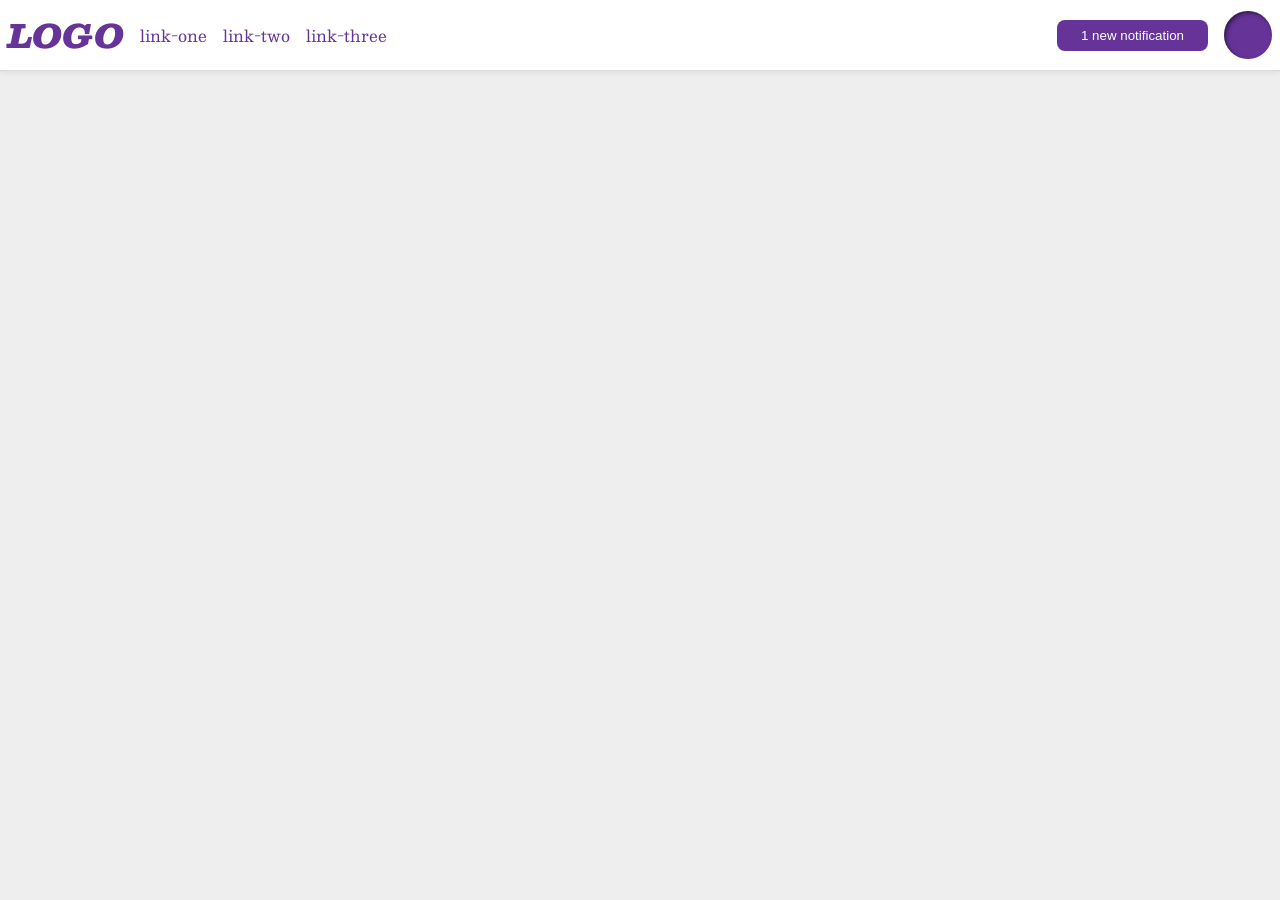
<file: foundations/flex/03-flex-header-2/index.html>
<!DOCTYPE html>
<html lang="en">
  <head>
    <meta charset="UTF-8">
    <meta http-equiv="X-UA-Compatible" content="IE=edge">
    <meta name="viewport" content="width=device-width, initial-scale=1.0">
    <title>Flex Header 2</title>
    <link rel="stylesheet" href="style.css">
  </head>
  <body>
    <div class="header">
      <div class="left-side">
        <div class="logo">
          LOGO
        </div>
        <ul class="links">
          <li><a href="https://google.com">link-one</a></li>
          <li><a href="https://google.com">link-two</a></li>
          <li><a href="https://google.com">link-three</a></li>
        </ul>
      </div>
      <div class="right-side">
        <button class="notifications">
          1 new notification
        </button>
        <div class="profile-image"></div>
      </div>
    </div>
  </body>
</html>
</file>
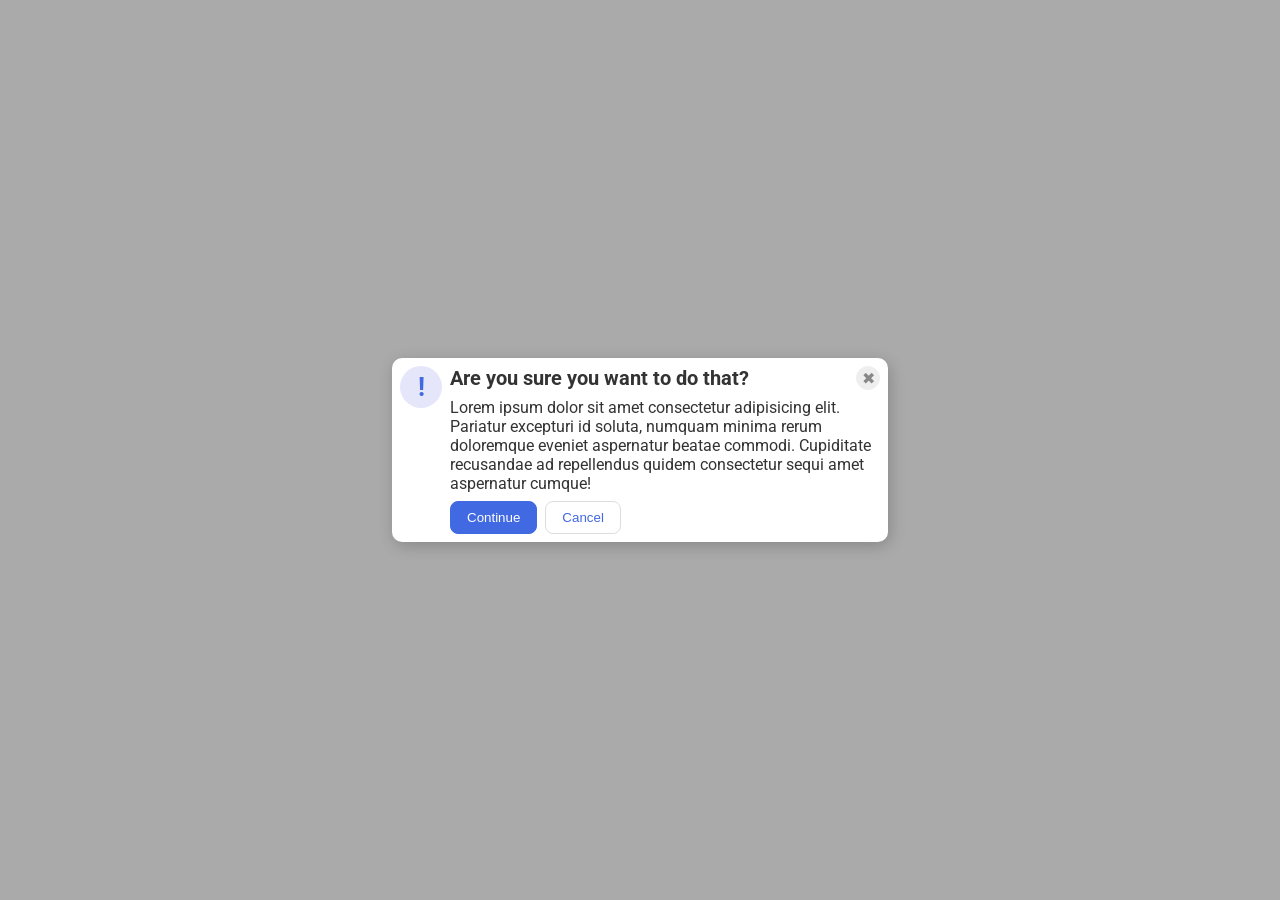
<file: foundations/flex/05-flex-modal/index.html>
<!DOCTYPE html>
<html lang="en">
  <head>
    <meta charset="UTF-8">
    <meta http-equiv="X-UA-Compatible" content="IE=edge">
    <meta name="viewport" content="width=device-width, initial-scale=1.0">
    <link rel="stylesheet" href="style.css">
    <title>Modal</title>
  </head>
  <body>
    <div class="modal">
      <div class="icon-container">
        <div class="icon">!</div>
      </div>
      <div class="content-container">
        <div class="top">
          <div class="header">Are you sure you want to do that?</div>
          <button class="close-button">✖</button>
        </div>
        <div class="text">Lorem ipsum dolor sit amet consectetur adipisicing elit. Pariatur excepturi id soluta, numquam minima rerum doloremque eveniet aspernatur beatae commodi. Cupiditate recusandae ad repellendus quidem consectetur sequi amet aspernatur cumque!</div>
        <div class="buttons">  
          <button class="continue">Continue</button>
          <button class="cancel">Cancel</button>
        </div>
      </div>
    </div>
  </body>
</html>
</file>
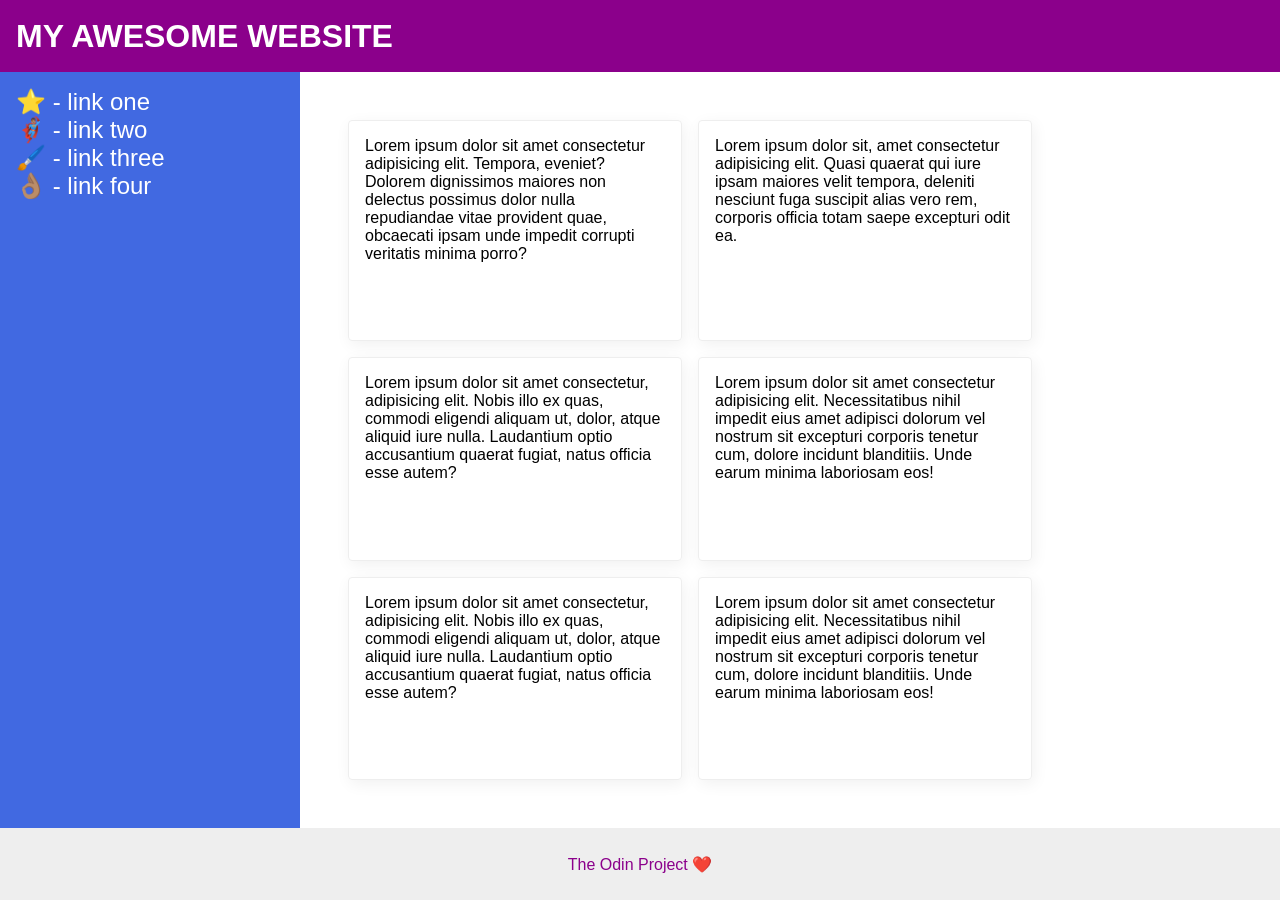
<file: foundations/flex/07-flex-layout-2/index.html>
<!DOCTYPE html>
<html lang="en">
  <head>
    <meta charset="UTF-8">
    <meta http-equiv="X-UA-Compatible" content="IE=edge">
    <meta name="viewport" content="width=device-width, initial-scale=1.0">
    <title>The Holy Grail</title>
    <link rel="stylesheet" href="style.css">
  </head>
  <body>
    <div class="header">
      MY AWESOME WEBSITE
    </div>
    <div class="middle">
      <div class="sidebar">
        <ul>
          <li><a href="#">⭐ - link one</a></li>
          <li><a href="#">🦸🏽‍♂️ - link two</a></li>
          <li><a href="#">🖌️ - link three</a></li>
          <li><a href="#">👌🏽 - link four</a></li>
        </ul>
      </div>
      <div class="content">
        <div class="card">Lorem ipsum dolor sit amet consectetur adipisicing elit. Tempora, eveniet? Dolorem dignissimos maiores non delectus possimus dolor nulla repudiandae vitae provident quae, obcaecati ipsam unde impedit corrupti veritatis minima porro?</div>
        <div class="card">Lorem ipsum dolor sit, amet consectetur adipisicing elit. Quasi quaerat qui iure ipsam maiores velit tempora, deleniti nesciunt fuga suscipit alias vero rem, corporis officia totam saepe excepturi odit ea.</div>
        <div class="card">Lorem ipsum dolor sit amet consectetur, adipisicing elit. Nobis illo ex quas, commodi eligendi aliquam ut, dolor, atque aliquid iure nulla. Laudantium optio accusantium quaerat fugiat, natus officia esse autem?</div>
        <div class="card">Lorem ipsum dolor sit amet consectetur adipisicing elit. Necessitatibus nihil impedit eius amet adipisci dolorum vel nostrum sit excepturi corporis tenetur cum, dolore incidunt blanditiis. Unde earum minima laboriosam eos!</div>
        <div class="card">Lorem ipsum dolor sit amet consectetur, adipisicing elit. Nobis illo ex quas, commodi eligendi aliquam ut, dolor, atque aliquid iure nulla. Laudantium optio accusantium quaerat fugiat, natus officia esse autem?</div>
        <div class="card">Lorem ipsum dolor sit amet consectetur adipisicing elit. Necessitatibus nihil impedit eius amet adipisci dolorum vel nostrum sit excepturi corporis tenetur cum, dolore incidunt blanditiis. Unde earum minima laboriosam eos!</div>
      </div>
    </div>
    <div class="footer">
      The Odin Project ❤️
    </div>
  </body>
</html>
</file>
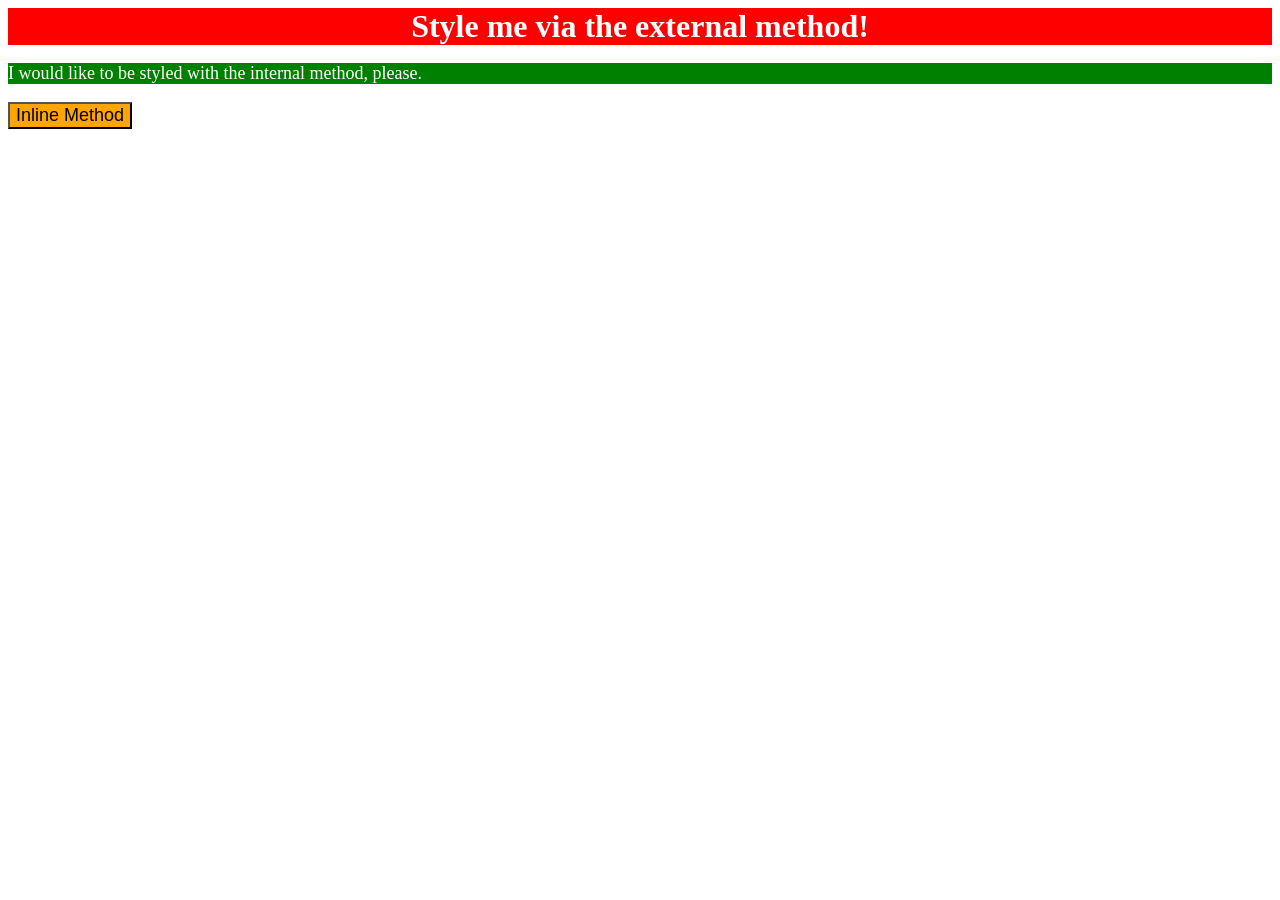
<file: foundations/intro-to-css/01-css-methods/index.html>
<!DOCTYPE html>
<html lang="en">
  <head>
    <meta charset="UTF-8">
    <meta http-equiv="X-UA-Compatible" content="IE=edge">
    <meta name="viewport" content="width=device-width, initial-scale=1.0">
    <title>Methods for Adding CSS</title>

    <link rel="stylesheet" href="styles.css"></link>

    <style>
      p{
        background-color: green;
        font-size: 18px;
        color: white;
      }
    </style>
  </head>
  <body>
    <div>Style me via the external method!</div>
    <p>I would like to be styled with the internal method, please.</p>
    <button style="background-color: orange; font-size: 18px;">Inline Method</button>
  </body>
</html>
</file>
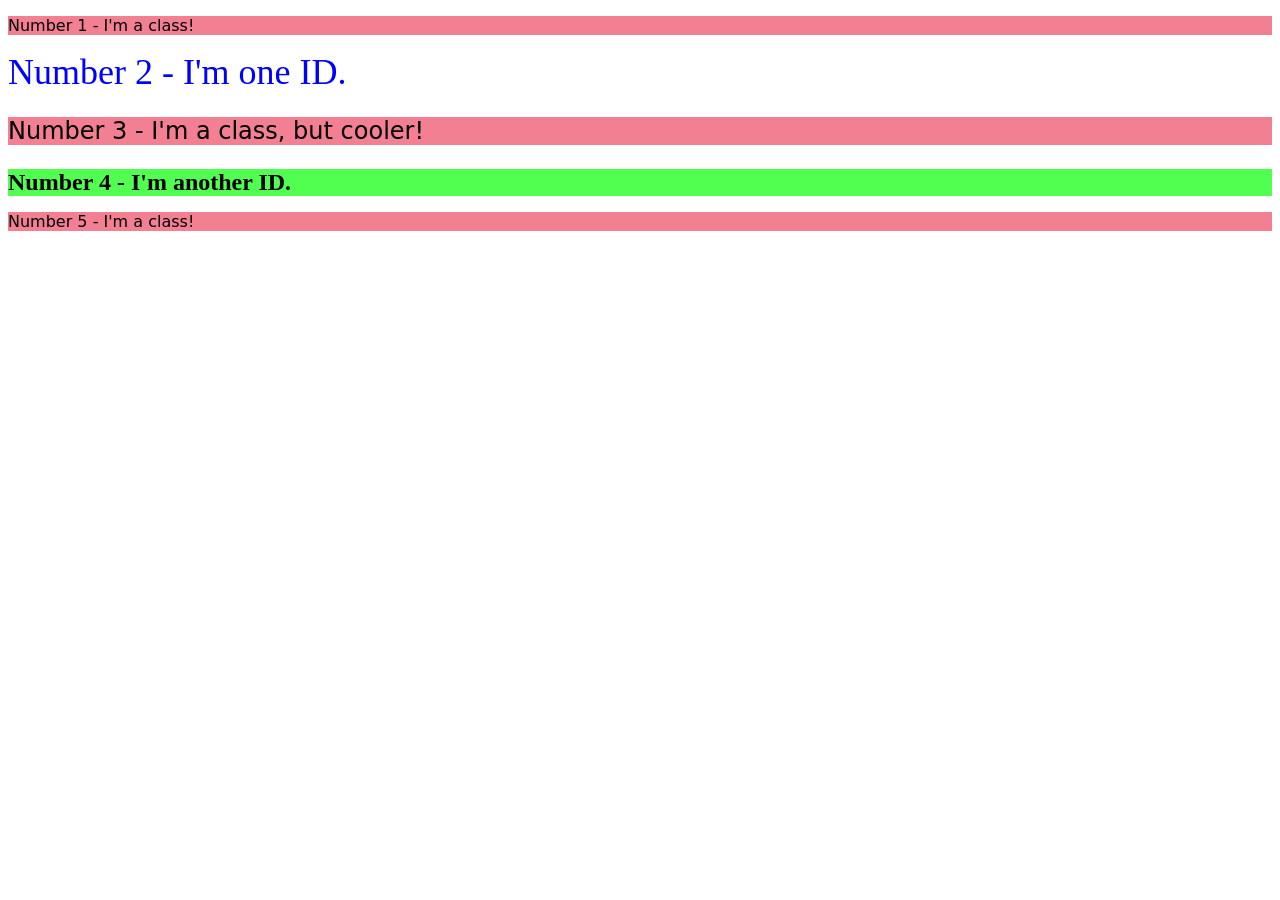
<file: foundations/intro-to-css/02-class-id-selectors/index.html>
<!DOCTYPE html>
<html lang="en">
  <head>
    <meta charset="UTF-8">
    <meta http-equiv="X-UA-Compatible" content="IE=edge">
    <meta name="viewport" content="width=device-width, initial-scale=1.0">
    <title>Class and ID Selectors</title>
    <link rel="stylesheet" href="style.css">
  </head>
  <body>
    <p class="odd">Number 1 - I'm a class!</p>
    <div id="n2">Number 2 - I'm one ID.</div>
    <p class="odd f24">Number 3 - I'm a class, but cooler!</p>
    <div class="f24" id="n4">Number 4 - I'm another ID.</div>
    <p class="odd">Number 5 - I'm a class!</p>
  </body>
</html>
</file>
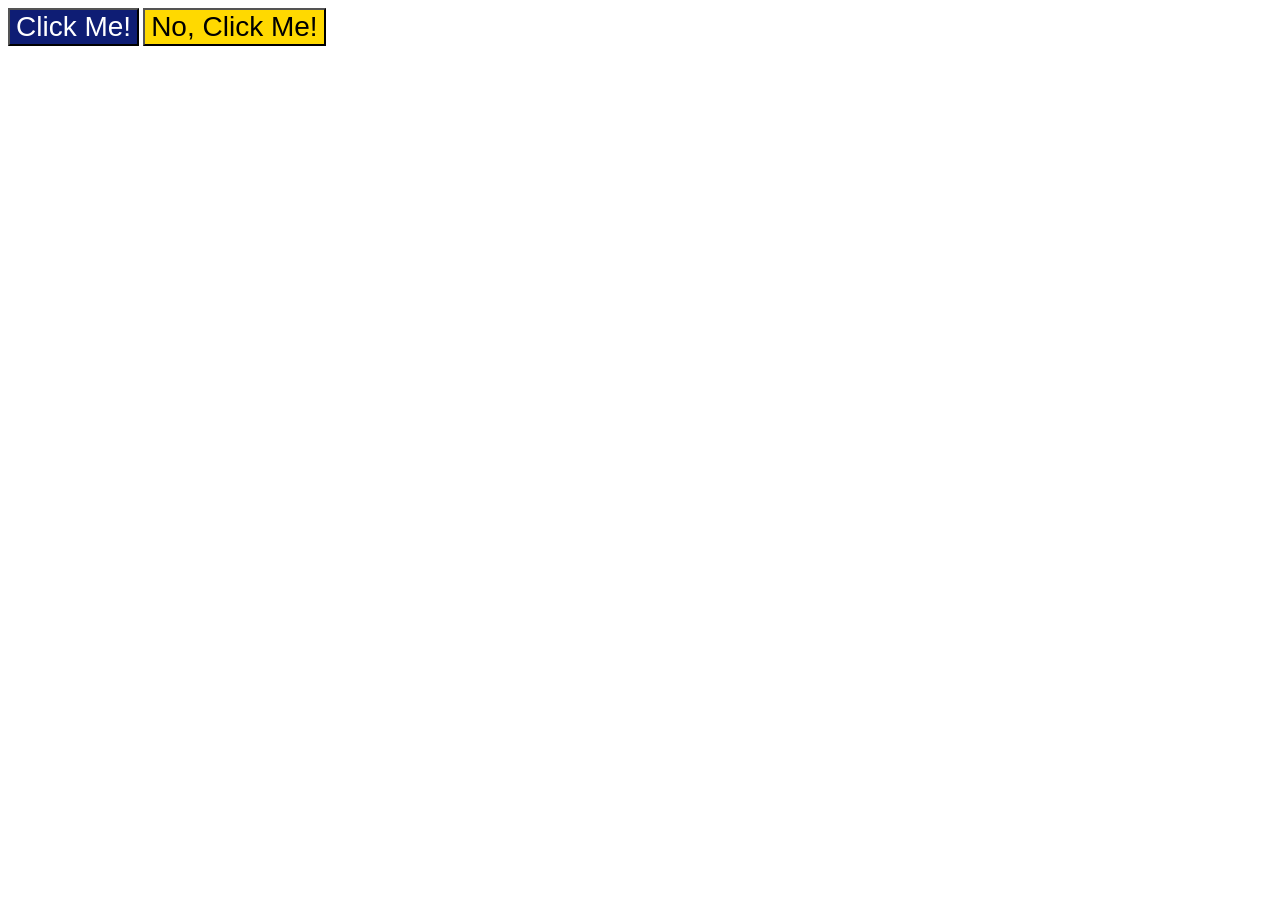
<file: foundations/intro-to-css/03-grouping-selectors/index.html>
<!DOCTYPE html>
<html lang="en">
  <head>
    <meta charset="UTF-8">
    <meta http-equiv="X-UA-Compatible" content="IE=edge">
    <meta name="viewport" content="width=device-width, initial-scale=1.0">
    <title>Grouping Selectors</title>
    <link rel="stylesheet" href="style.css">
  </head>
  <body>
    <button class="b1">Click Me!</button>
    <button class="b2">No, Click Me!</button>
  </body>
</html>
</file>
<file: foundations/flex/03-flex-header-2/style.css>
/* this is some magical font-importing.  
you'll learn about it later. */
@import url('https://fonts.googleapis.com/css2?family=Besley:ital,wght@0,400;1,900&display=swap');

body {
  margin: 0;
  background: #eee;
  font-family: Besley, serif;
}

.header {
  background: white;
  border-bottom: 1px solid #ddd;
  box-shadow: 0 0 8px rgba(0,0,0,.1);
  display: flex;
  justify-content: space-between;
  align-items: center;
  padding: 8px;
}

.left-side, .right-side {
  display: flex;
  align-items: center;
  gap: 16px;
}

.profile-image {
  background: rebeccapurple;
  box-shadow: inset 2px 2px 4px rgba(0,0,0,.5);
  border-radius: 50%;
  width: 48px;
  height: 48px;
}

.logo {
  color: rebeccapurple;
  font-size: 32px;
  font-weight: 900;
  font-style: italic;
}

button {
  border: none;
  border-radius: 8px;
  background: rebeccapurple;
  color: white;
  padding: 8px 24px;
}

a {
  /* this removes the line under our links */
  text-decoration: none;
  color: rebeccapurple;
}

ul {
  list-style-type: none;
  display: flex;
  margin: 0px;
  padding: 0px;
  gap: 16px;
}
</file>
<file: foundations/flex/05-flex-modal/style.css>
@import url('https://fonts.googleapis.com/css2?family=Roboto:wght@400;700&display=swap');

html, body {
  height: 100%;
}

body {
  font-family: Roboto, sans-serif;
  margin: 0;
  background: #aaa;
  color: #333;
  /* I'll give you this one for free lol */
  display: flex;
  align-items: center;
  justify-content: center;
}

.modal {
  background: white;
  width: 480px;
  border-radius: 10px;
  box-shadow: 2px 4px 16px rgba(0,0,0,.2);
  display: flex;
  padding: 8px;
}

.icon {
  color: royalblue;
  font-size: 26px;
  font-weight: 700;
  background: lavender;
  min-width: 42px;
  height: 42px;
  border-radius: 50%;
  display: flex;
  align-items: center;
  justify-content: center;
  flex: none;
}

.icon-container {
  margin-right: 8px;
}

.content-container {
  display: flex;
  flex-direction: column;
  gap: 8px;
}

.top {
  display: flex;
  justify-content: space-between;
  font-weight: bold;
  font-size: 20px;
}

.buttons {
  display: flex;
  gap: 8px;
}

.close-button {
  background: #eee;
  border-radius: 50%;
  color: #888;
  font-weight: 400;
  font-size: 16px;
  height: 24px;
  width: 24px;
  display: flex;
  align-items: center;
  justify-content: center;
  border: 1px solid #eee;
  padding: 0;
}

button {
  cursor: pointer;
  padding: 8px 16px;
  border-radius: 8px;
}

button.continue {
  background: royalblue;
  border: 1px solid royalblue;
  color: white;
}

button.cancel {
  background: white;
  border: 1px solid #ddd;
  color: royalblue;
}
</file>
<file: foundations/flex/07-flex-layout-2/style.css>
body {
  font-family: -apple-system, BlinkMacSystemFont, 'Segoe UI', Roboto, Oxygen, Ubuntu, Cantarell, 'Open Sans', 'Helvetica Neue', sans-serif;
  margin: 0;
  min-height: 100vh;
  display: flex;
  flex-direction: column;
}

.header {
  height: 72px;
  background: darkmagenta;
  color: white;
  display: flex;
  font-size: 32px;
  font-weight: 900;
  align-items: center;
  padding-left: 16px;
}

.middle {
  flex: 1;
  display: flex;
}

.content {
  display: flex;
  flex-flow: row wrap;
  padding: 48px;
  gap: 16px;
}

.footer {
  height: 72px;
  background: #eee;
  color: darkmagenta;
  display: flex;
  align-items: center;
  justify-content: center;
}

.sidebar {
  width: 300px;
  background: royalblue;
  box-sizing: border-box;
  flex-shrink: 0;
  padding: 16px;
}

ul {
  list-style: none;
  margin: 0px;
  padding: 0px;
}

a {
  text-decoration: none;
  color: white;
  font-size: 24px;
}

.card {
  border: 1px solid #eee;
  box-shadow: 2px 4px 16px rgba(0,0,0,.06);
  border-radius: 4px;
  width: 300px;
  padding: 16px;
}
</file>
<file: foundations/intro-to-css/01-css-methods/styles.css>
div{
    background-color: red;
    color: white;
    font-size: 32px;
    text-align: center;
    font-weight: bold;
}
</file>
<file: foundations/intro-to-css/02-class-id-selectors/style.css>
/* Add CSS Styling */
.odd{
    background-color: rgb(243, 127, 146);
    font-family: Verdana, DejaVu Sans, sans-serif;
}

.f24{
    font-size: 24px;
}

#n2{
    color: rgb(0, 0, 255);
    font-size: 36px;
}

#n4{
    background-color: rgb(80, 255, 80);
    font-weight: bold;
}
</file>
<file: foundations/intro-to-css/03-grouping-selectors/style.css>
/* Add CSS Styling */
.b1,
.b2{
    font-size: 28px;
    font-family: Helvetica, 'Times New Roman', sans-serif;
}

.b1{
    color: rgb(255, 255, 255);
    background-color: rgb(14, 29, 116);
}

.b2{
    color: rgb(0, 0, 0);
    background-color: rgb(255, 217, 0);
}

.b1:hover{
    background-color: rgb(0, 255, 255);
}

.b1:active{
    background-color: rgb(38, 255, 0);
}

.b2:hover{
    background-color: rgb(98, 0, 255);
}

.b2:active{
    background-color: rgb(247, 0, 255);
}
</file>
